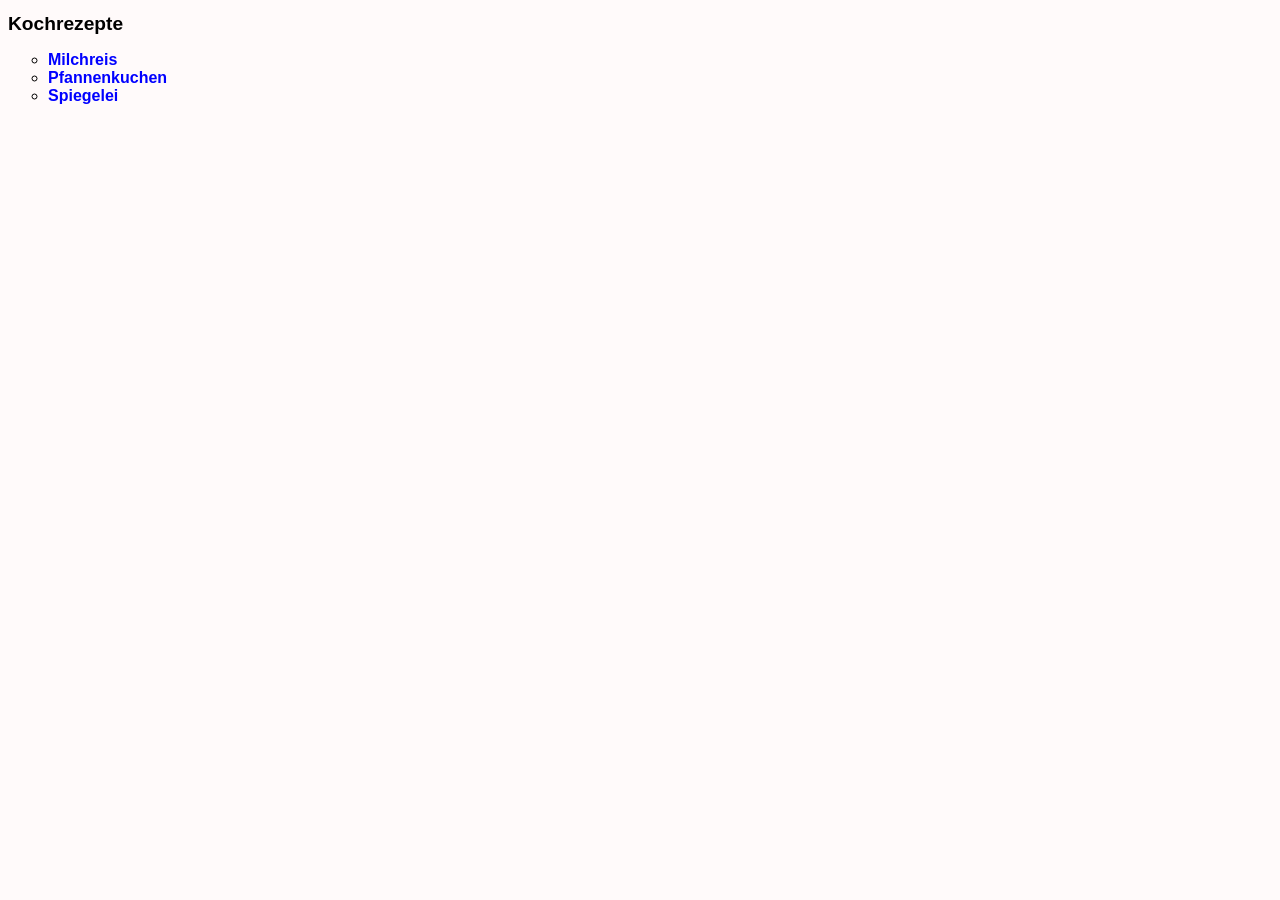
<file: index.html>
<!DOCTYPE html>
<html>
	<head>
		<meta charset="UTF-8">
		<title>Kochrezepte</title>
		<link rel="stylesheet" type="text/css" href="styles.css"/>
	</head>
	<body>
		<h1>
			Kochrezepte
		</h1>
		<ul>
			<li><a href="rezepte/milchreis.html" >Milchreis</a></li>
			<li><a href="rezepte/pfannenkuchen.html" >Pfannenkuchen</a></li>
			<li><a href="rezepte/spiegelei.html" >Spiegelei</a></li>
		</ul>
	</body>
</html>
</file>
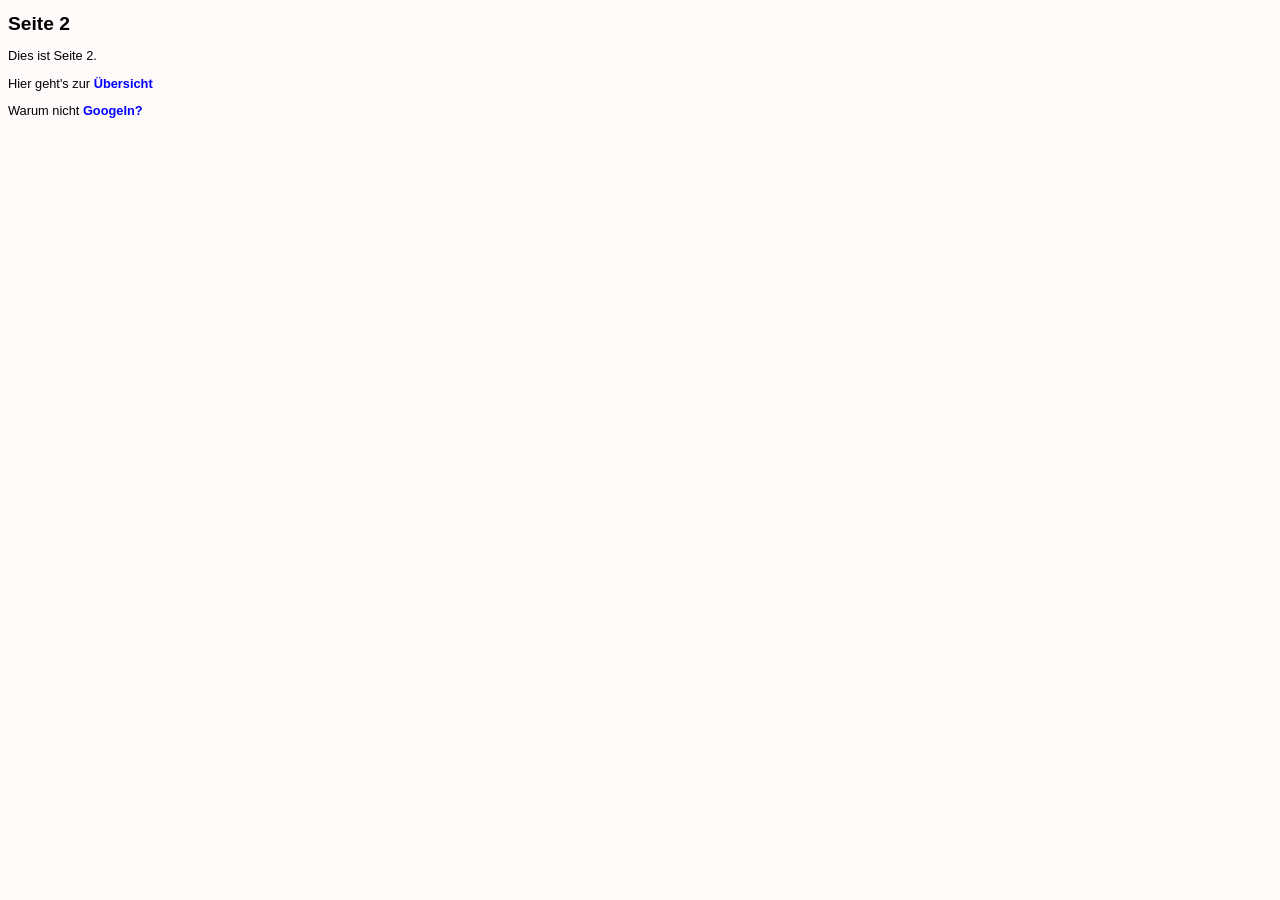
<file: rezepte/pfannenkuchen.html>
<!DOCTYPE html>
<html>
	<head>
		<meta charset="UTF-8">
		<title>Seite 2</title>
		<link rel="stylesheet" type="text/css" href="styles.css"/>
	</head>
	<body>
		<h1>
			Seite 2
		</h1>
		<p>
			Dies ist Seite 2.
		</p>
		<p>
			Hier geht's zur <a href="seite_1.html" >Übersicht</a>
		</p>
		<p>
			Warum nicht <a href="https://www.google.com/" >Googeln?</a>
		</p>
	</body>
</html>
</file>
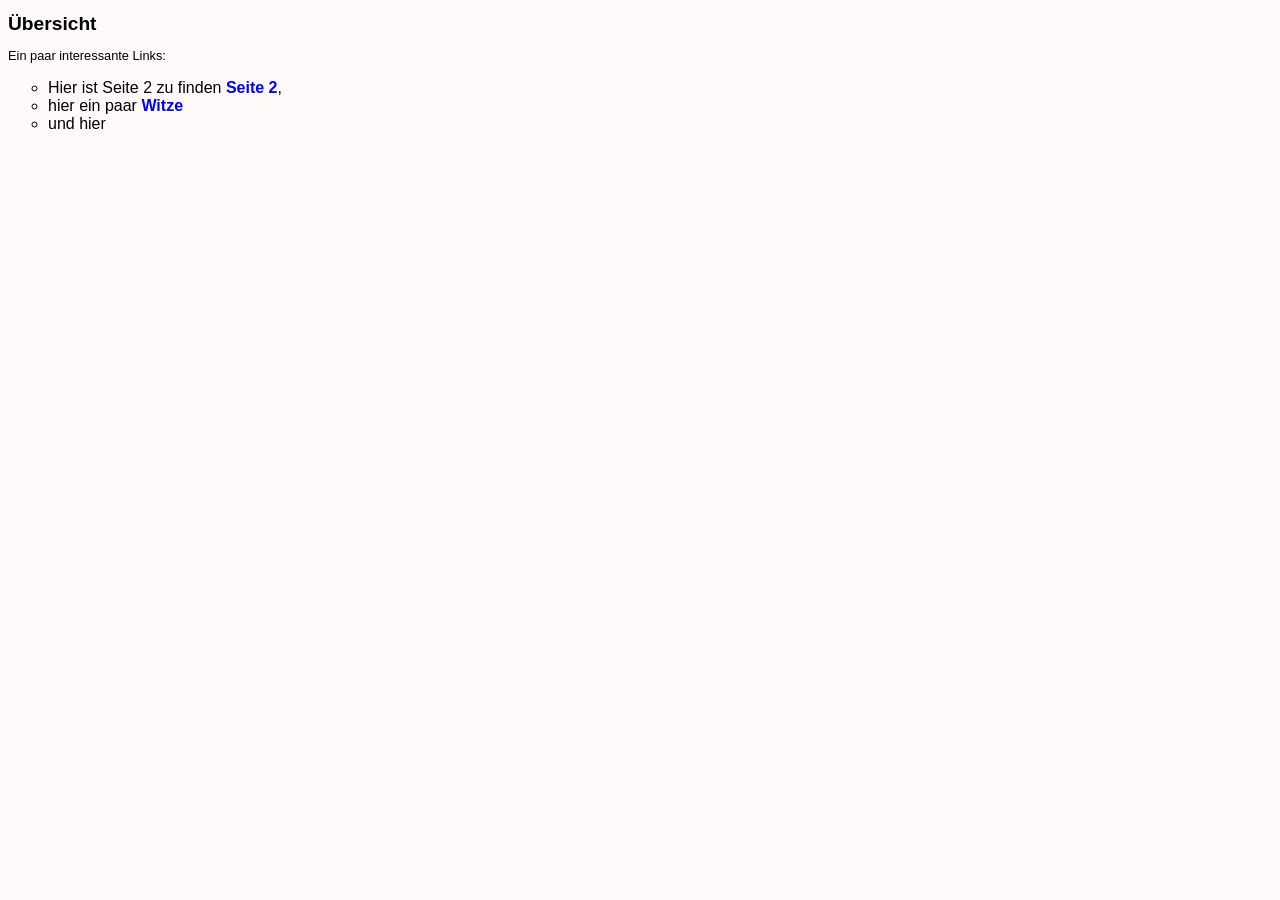
<file: rezepte/spiegelei.html>
<!DOCTYPE html>
<html>
	<head>
		<meta charset="UTF-8">
		<title>Seite 1</title>
		<link rel="stylesheet" type="text/css" href="styles.css"/>
	</head>
	<body>
		<h1>
			Übersicht
		</h1>
		<p>
			Ein paar interessante Links:
		</p>
		<ul>
			<li>Hier ist Seite 2 zu finden <a href="seite_2.html">Seite 2</a>,</li>
			<li>hier ein paar <a href="witze.html">Witze</a></li>
			<li>und hier 
		</ul>
	</body>
</html>
</file>
<file: styles.css>
a:link    { font-weight :bold; color:blue; text-decoration:none; }
a:visited { font-weight :bold; color:gray; text-decoration:none; }
a:focus   { font-weight :bold; color:red; text-decoration:underline; }
a:hover   { font-weight :bold; color:green; text-decoration:none; }
a:active  { font-weight :bold; color:lime; text-decoration:underline; }
	*     { font-family:Verdana,sans-serif; }
body      { background: snow; }
h1        { font-size:1.2em; }
h2        { font-size:1em; }
	p     { font-size:0.8em; }
ul        { list-style-type:circle; }
</file>
<file: rezepte/styles.css>
a:link    { font-weight :bold; color:blue; text-decoration:none; }
a:visited { font-weight :bold; color:gray; text-decoration:none; }
a:focus   { font-weight :bold; color:red; text-decoration:underline; }
a:hover   { font-weight :bold; color:green; text-decoration:none; }
a:active  { font-weight :bold; color:lime; text-decoration:underline; }
	*     { font-family:Verdana,sans-serif; }
body      { background: snow; }
h1        { font-size:1.2em; }
h2        { font-size:1em; }
	p     { font-size:0.8em; }
ul        { list-style-type:circle; }
</file>
